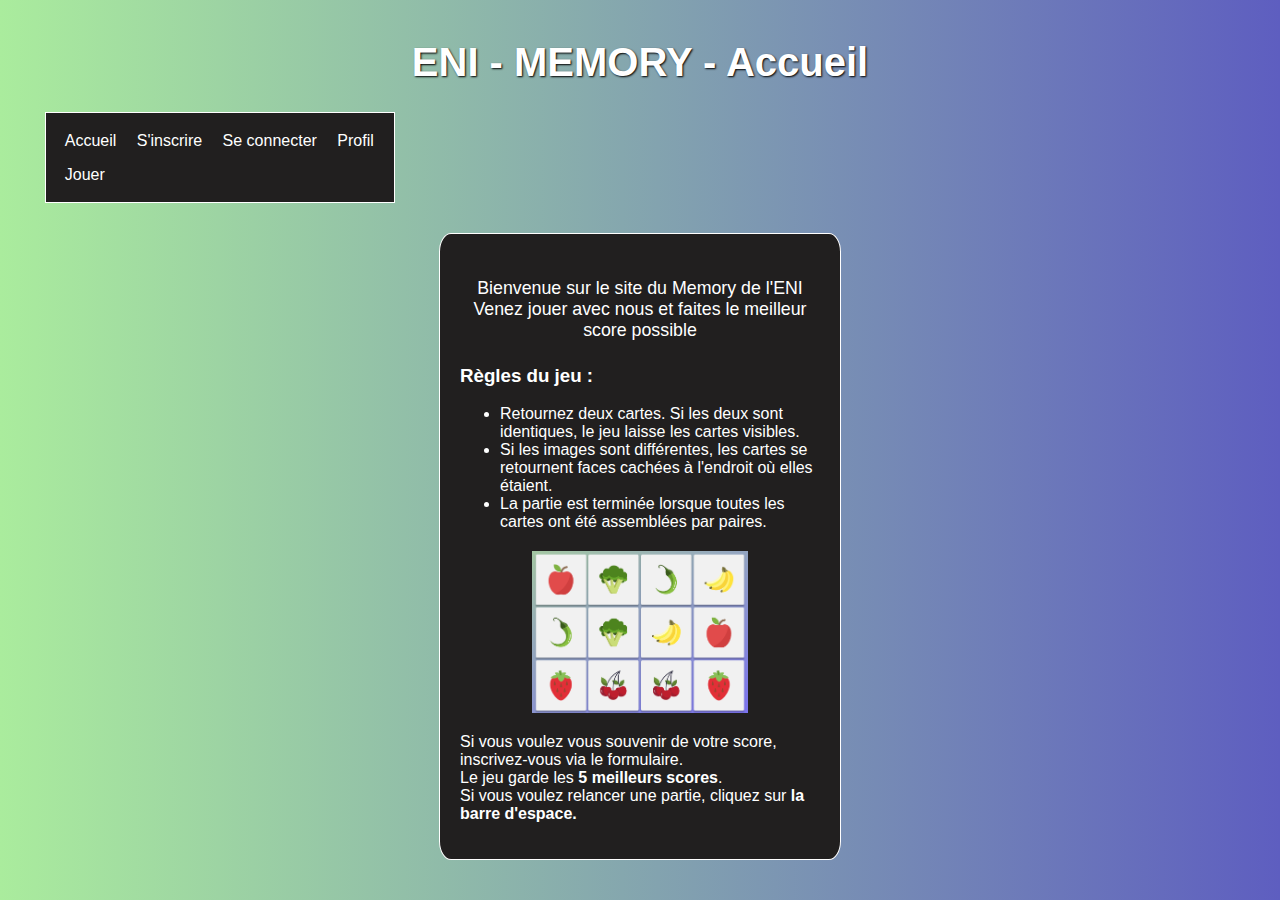
<file: index.html>
<!DOCTYPE html>
<html lang="en">
<head>
    <meta charset="UTF-8">
    <meta name="viewport" content="width=device-width, initial-scale=1.0">
    <title>Memory ENI</title>

<script defer src="script.js"></script>
<link rel="stylesheet" href="style.css">
</head>

<body>
<h1>ENI - MEMORY - Accueil</h1>
<nav>
    <ul class="menu">
        <li><a href="index.html">Accueil</a></li>
        <li><a href="inscription.html">S'inscrire</a></li>
        <li><a href="connexion.html">Se connecter</a></li>
        <li><a href="profil.html">Profil</a></li>
        <li><a href="jouer.html">Jouer</a></li>
    </ul>
</nav>
<main>
    <div class="bienvenueMessage">
        <h4>Bienvenue sur le site du Memory de l'ENI<br>
        Venez jouer avec nous et faites le meilleur score possible</h4>
    </div>

    <h3>Règles du jeu :</h3>
    <div>
        <ul>
            <li>Retournez deux cartes. Si les deux sont identiques, le jeu laisse les cartes visibles.</li>
            <li>Si les images sont différentes, les cartes se retournent faces cachées à l'endroit où elles étaient.</li>
            <li>La partie est terminée lorsque toutes les cartes ont été assemblées par paires.</li>
        </ul>
        <div>
            <img src="images\memory_detail.png" alt="Image fixe du jeu">
        </div>
        <p>
            Si vous voulez vous souvenir de votre score, inscrivez-vous via le formulaire.<br>
            Le jeu garde les <strong>5 meilleurs scores</strong>.<br>
            Si vous voulez relancer une partie, cliquez sur <strong> la barre d'espace.</strong>
        </p>
    </div>
</main>

</body>
</html>
</file>
<file: style.css>
body {
  background-image: linear-gradient(90deg, rgb(170, 236, 157), rgb(94, 94, 192));
  margin: 40px;
  font-family: Arial, Helvetica, sans-serif
}

nav li {
  display: inline;
  list-style: none;
  cursor: pointer;
}

nav {
  width: 30%;
  margin-bottom: 30px; 
}

nav a {
  display: inline-block;
  margin: 5px;
}

h1 {
  text-align: center;
  text-shadow: 1px 1px 2px black;
  font-size: 40px;
  color: white;
}

h4 {
  text-align: center;
  font-weight: 200;
  color: white;
}


ul.menu {
  list-style-type: style square;
  padding: 3%;
  margin: 5px;
  background-color: rgb(33, 31, 31);
  color: white;
  border: solid 1px;
  border-color: white;
}

.menu li a {
  display: inline-block;
  padding: 3px;
  text-decoration: none;
  color: white;
}

.menu li a:hover {
  background-color: rgb(82, 79, 79);
}

main {
  background-color:rgb(33, 31, 31);
  color: white; 
  width: 30%; 
  padding: 20px; 
  margin: 0 auto;
  border-radius: 3%;
  border: solid 1px;
  border-color:  rgb(255, 255, 255);
}

.bienvenueMessage {
  font-size: 2ch;
  text-align: left; 
  margin-bottom: 20px; 
}

img {
  width: 60%;
  height: auto;
  margin: 20px auto; 
  display: block;
}

form {
  background-color:none;
  padding: 5px;
  width: 350px;
  }


  h2{
    text-align: center;
  }

 fieldset {
  padding:20px 20px 20px 20px;
  margin-bottom:20px;
  border: none;
  font-size: 14px;
  }

#inputNom
  {
   background-color:rgb(33, 31, 31); ;
    color: rgb(251, 250, 249);
    width:300px;
    font-size: 11px;
    padding: 1px;
    border-width: 1px;
    border-top : none;
    border-left : none;
    border-right : none;
  }

  #inputEmail
  {
   background-color:rgb(33, 31, 31); ;
    color: rgb(251, 250, 249);
    width:300px;
    font-size: 11px;
    padding: 1px;
    border-width: 1px;
    border-top : none;
    border-left : none;
    border-right : none;
  }

  #inputMdp  {
    background-color:rgb(33, 31, 31); ;
     color: rgb(251, 250, 249);
     width: 300px;
     font-size: 11px;
     padding: 1px;
     border-width: 1px;
     border-top : none;
     border-left : none;
     border-right : none;
   }

  #inputMdpVerif {
   background-color:rgb(33, 31, 31); ;
    color: rgb(251, 250, 249);
    width:300px;
    font-size: 11px;
    padding: 1px;
    border-width: 1px;
    border-top : none;
    border-left : none;
    border-right : none;
  }

  .information{
    padding-top: 3px;
    font-size: 10px;
    color: rgb(143, 131, 131);
    width:500px;
  }

  
   button {
    display: inline-block;
    margin-left: 43px;
    padding: 10px;
    font-size: 12px;
    text-align: center;
    color: #0d0c0c;
    border-radius: 5px;
    width: 130px;
    height: 40px;
    background-color: rgb(229, 229, 205);
   }

  .fas.fa-exclamation {
      top:33 px;
      color: red;
      right: 10px;
      visibility: hidden;
    
  }
      
  .fas.fas.fa-check-circle {
    color: green;
    top: 33 px;
    right: 10px;
    visibility: hidden;
} 

  small {
    font-size: 10px;
    padding-top: 2px;
    position: absolute;
    color: rgb(249, 7, 7);
    
  }


.form-control.success input{
    border-color: var(--color-success);
}
.form-control.error input{
    border-color: var(--color-error);
}
.form-control.success i.fa-check-circle{
    color: green;
    top: 33 px;
    right: 10px;
    color: var(--color-success);
    visibility: visible;
}
.form-control.error i.fa-exclamation{
    color: var(--color-error);
    visibility: visible;
}
.form-control.error small{
    color: var(--color-error);
    visibility: visible;
}
</file>
